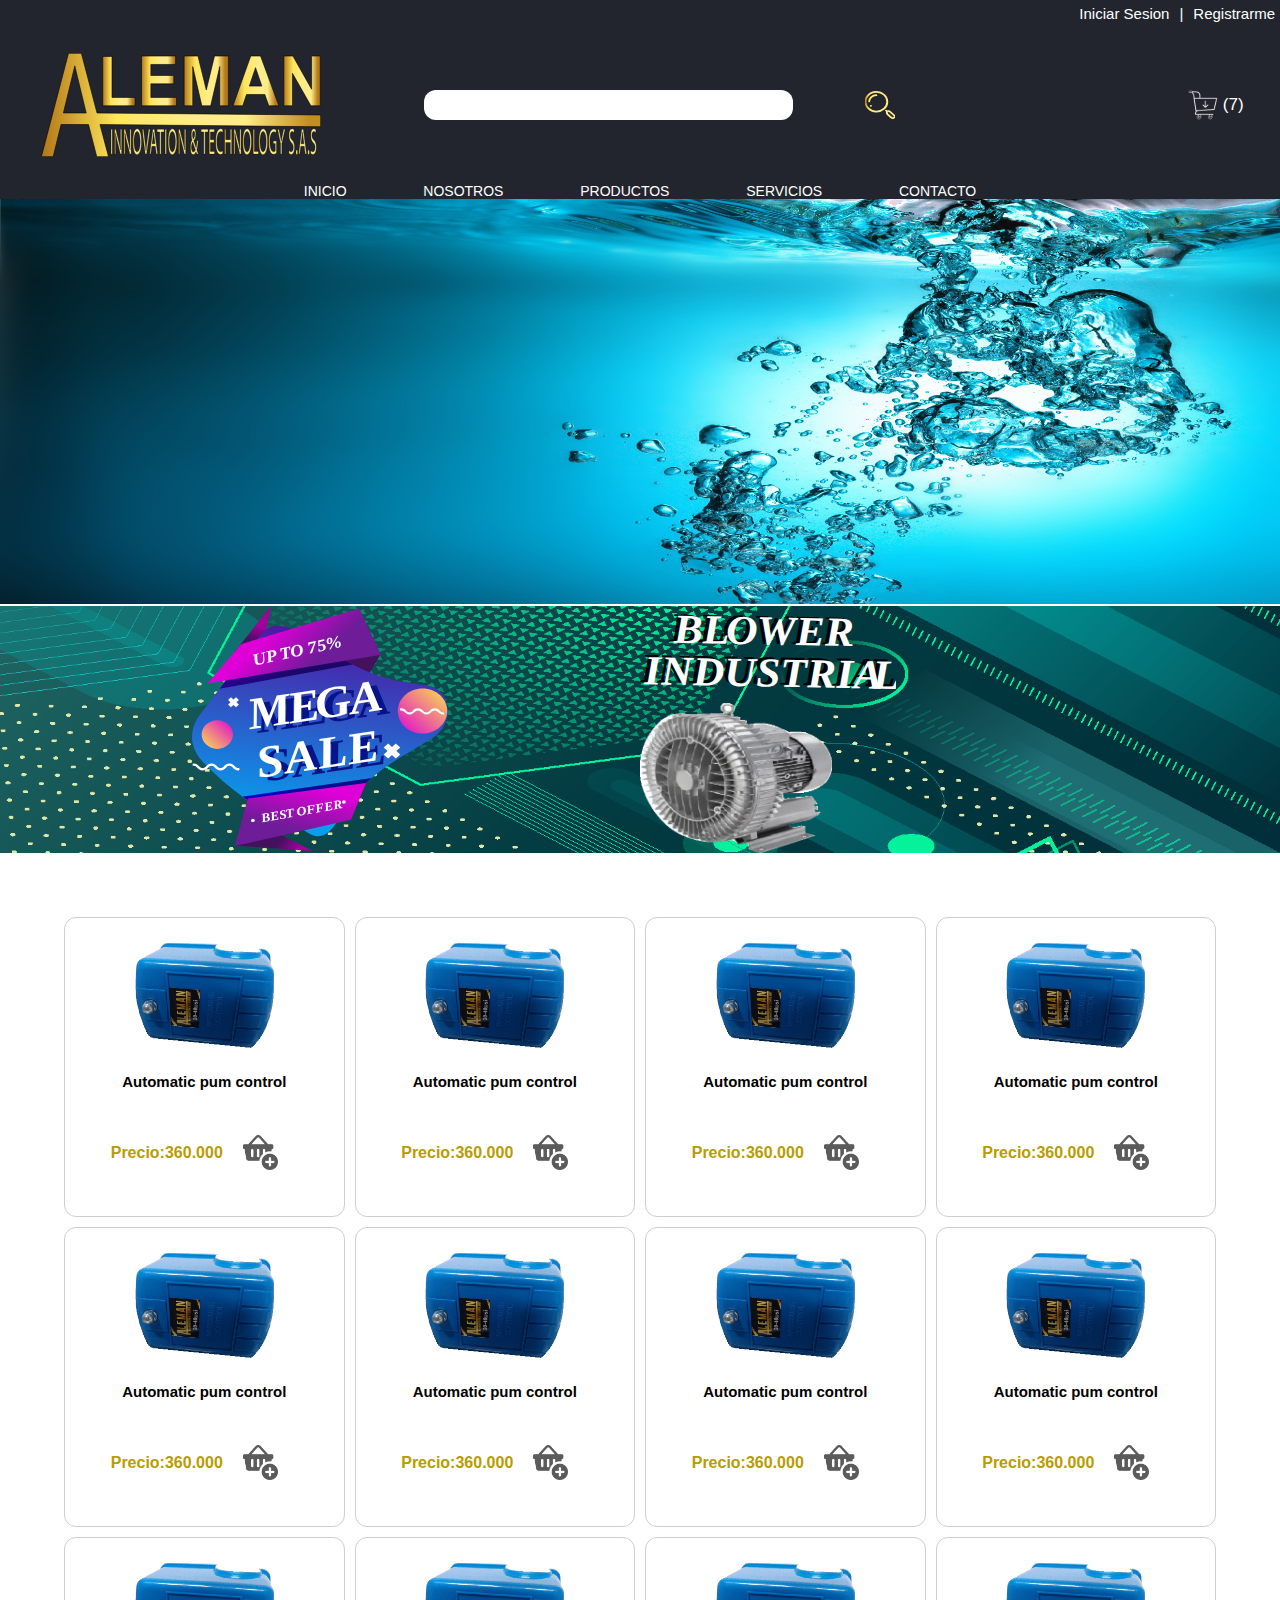
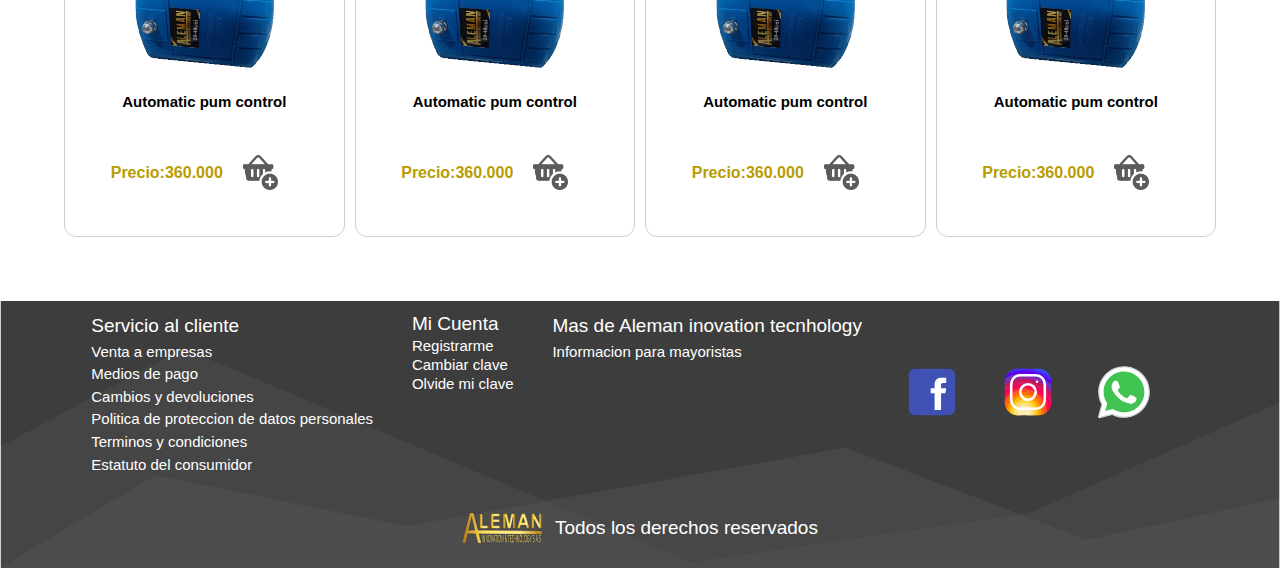
<file: index.html>
<!DOCTYPE html>
<html lang="en" dir="ltr">

<head>
  <meta charset="UTF-8">
  <meta name="viewport" content="width=device-width, initial-scale=1.0">
  <meta http-equiv="X-UA-Compatible" content="ie=edge">
  <link href="https://fonts.googleapis.com/css?family=Open+Sans&display=swap" rel="stylesheet">
  <link rel="stylesheet" href="source\css\style.css">
  <link rel="shortcut icon" href="Resource/Icons/LogoHead.svg" />
  <title>Aleman-inovation-tecnhology</title>
</head>

<body>
  <header>
    <div>
      <section class="header-user">
        <ul>
          <li>Iniciar Sesion</li>
          <li>|</li>
          <li>Registrarme</li>
        </ul>
      </section>

      <section class="header-content" >
        <div class="header-logo">
          <div class="header-menu--btn" onclick="menu_movil()" id="btnMenu">
            <div class="menus-movil-icon"></div>
            <div class="menus-movil"></div>
          </div>
          <img src="Resource/Icons/Logo.svg" alt="">
        </div>

        <div class="header-search">
          <div class="content-div-input">
            <input type="text">
          </div>

          <span class="icon-search"></span>
        </div>
        <div class="header-buy">
          <span class="icon-car"></span>
          <p>(7)</p>
        </div>
      </section>
      <section class="header-menu">
        <ul>
          <li><a href="/aleman-inovation">INICIO</a></li>
          <li><a href="/aleman-inovation/HTML/nosotros.html">NOSOTROS</a></li>
          <li><a href="#" onclick="menu()">PRODUCTOS</a></li>
          <li><a href="#">SERVICIOS</a></li>
          <li><a href="/aleman-inovation/HTML/contacto.html">CONTACTO</a></li>
        </ul>
      </section>
    </div>
    <section class="header-menu--movil" id="menu-movil">
      <details>
        <summary>
          <img src="Resource/Icons/control.png" alt="">
          <p>Medición y control</p>
          <section class="down">
            <div class="btn_down"></div>
          </section>

        </summary>
        <ol class="">
          <li><a href=""> Flotadores eléctricos</a></li>
          <li><a href=""> Presostatos</a></li>
          <li><a href=""> Manómetros</a></li>
          <li> <a href=""> Control Automático de Presión</a></li>
        </ol>
      </details>
      <details>
        <summary>
          <img src="Resource/Icons/flotador.png" alt="">
          <p> Bombas para líquidos</p>
          <section class="down">
            <div class="btn_down"></div>
          </section>
        </summary>
        <ol class="">
          <li><a href="">Bombas periféricas</a></li>
          <li><a href="">Bombas sumergibles</a></li>
          <li><a href="">Bombas centrifugas</a></li>
        </ol>
      </details>
      <details>
        <summary>
          <img src="Resource/Icons/accesories_64.png" alt="">
          <p>Accesorios y partes</p>
          <section class="down">
            <div class="btn_down"></div>
          </section>
        </summary>
        <ol class="">
          <li><a href="">Válvulas de Pie en PVC</a></li>
          <li><a href="">Tubos flexibles</a></li>
          <li><a href="">Racor de 5 vías</a></li>
          <li><a href="">Membranas</a></li>
          <li><a href="">Cheques hidro</a></li>
          <li><a href="">Sellos Mecánicos</a></li>
          <li><a href="">Resorte</a></li>
          <li><a href="">Cónicos</a></li>
          <li><a href="">Milimétricos</a></li>
        </ol>
      </details>
      <details>
        <summary>
          <img src="Resource/Icons/manguera_64.png" alt="">
          <p> Mangueras</p>
          <section class="down">
            <div class="btn_down"></div>
          </section>
        </summary>
        <ol class="">
          <li><a href="">Manguera plana tipo bombero</a></li>
          <li><a href="">Manguera difusora</a></li>
        </ol>
      </details>
      <details>
        <summary>
          <img src="Resource/Icons/motor_64.png" alt="">
          <p> Blower</p>
          <section class="down">
            <div class="btn_down"></div>
          </section>
        </summary>
        <ol class="">
          <li><a href="">Blower industrial</a></li>
          <li><a href="">Blower domestico</a></li>
        </ol>
      </details>
      <details>
        <summary>
          <img src="Resource/Icons/equipospresion_64.png" alt="">
          <p> Equipos de presión</p>
          <section class="down">
            <div class="btn_down"></div>
          </section>
        </summary>
        <ol class="">
          <li><a href="">Equipos de Control Automático</a></li>
          <li><a href="">Equipos Hidroneumaticos</a></li>
        </ol>
      </details>
      <details>
        <summary>
          <img src="Resource/Icons/icons8_engine_64.png" alt="">
          <p> Motores eléctricos</p>
          <section class="down">
            <div class="btn_down"></div>
          </section>
        </summary>
        <ol class="">
          <li><a href="">Monofasicos</a></li>
          <li><a href="">Trifasicos</a></li>
        </ol>
      </details>
        <ol class="content-user--options">
          <li class="content-user--option"><a href=""> Iniciar Sesion</a></li>
          <li class="content-user--option"><a href="">Registrarme</a></li>
        </ol>
    </section>
    <section class="menu" id="menu">
      <ul class="menu-title">
        <li>Medición y control</li>
        <li>Bombas para líquidos</li>
        <li>Accesorios y partes</li>
        <li>Mangueras</li>
        <li>Blower</li>
        <li>Equipos de presión</li>
        <li>Motores eléctricos</li>
        <ul class="item-menu border1">
          <li><a href=""> Flotadores eléctricos</a></li>
          <li><a href=""> Presostatos</a></li>
          <li><a href=""> Manómetros</a></li>
          <li> <a href=""> Control Automático de Presión</a></li>
        </ul>
        <ul class="item-menu">
          <li><a href="">Bombas periféricas</a></li>
          <li><a href="">Bombas sumergibles</a></li>
          <li><a href="">Bombas centrifugas</a></li>
        </ul>
        <ul class="item-menu">
          <li><a href="">Válvulas de Pie en PVC</a></li>
          <li><a href="">Tubos flexibles</a></li>
          <li><a href="">Racor de 5 vías</a></li>
          <li><a href="">Membranas</a></li>
          <li><a href="">Cheques hidro</a></li>
          <li><a href="">Sellos Mecánicos</a></li>
          <li><a href="">Resorte</a></li>
          <li><a href="">Cónicos</a></li>
          <li><a href="">Milimétricos</a></li>
        </ul>
        <ul class="item-menu">
          <li><a href="">Manguera plana tipo bombero</a></li>
          <li><a href="">Manguera difusora</a></li>

        </ul>
        <ul class="item-menu">
          <li><a href="">Blower industrial</a></li>
          <li><a href="">Blower domestico</a></li>
        </ul>
        <ul class="item-menu">
          <li><a href="">Equipos de Control Automático</a></li>
          <li><a href="">Equipos Hidroneumaticos</a></li>
          </ul>
        <ul class="item-menu border">
          <li><a href="">Monofasicos</a></li>
          <li><a href="">Trifasicos</a></li>
        </ul>
      </ul>

    </section>

  </header>
  <main>
    <section class="main-container--imagen">
      <img src="Resource/Images/13-139737_fondos-de-pantalla-agua-azul-burbujas-hd-wallpapers.jpg" alt="">
    </section>

    <div class="main-container--ofert">
     <div class="main-container--ofertImage">
      <img src="Resource/layout/Recurso 15.svg" alt="">
     </div>
    <div class="main-container--ofertProduct">
      <img src="Resource/layout/Recurso 16.svg" alt="">
      <img src="Resource/Images/Product/Recurso 17.png" alt="">
    </div>
  </div>



    <section class="main-card--product">
      <div class="card-product">
        <img src="Resource/Images/Product/recurso1.png" alt="">
        <h2>Automatic pum control</h2>
        <div>
          <h3>Precio:</h3>
          <h3>360.000</h3>
          <span class="add_cart"></span>
        </div>
      </div>

      <div class="card-product">
        <img src="Resource/Images/Product/recurso1.png" alt="">
        <h2>Automatic pum control</h2>
        <div>
          <h3>Precio:</h3>
          <h3>360.000</h3>
          <span class="add_cart"></span>
        </div>
      </div>

      <div class="card-product">
        <img src="Resource/Images/Product/recurso1.png" alt="">
        <h2>Automatic pum control</h2>
        <div>
          <h3>Precio:</h3>
          <h3>360.000</h3>
          <span class="add_cart"></span>
        </div>
      </div>

      <div class="card-product">
        <img src="Resource/Images/Product/recurso1.png" alt="">
        <h2>Automatic pum control</h2>
        <div>
          <h3>Precio:</h3>
          <h3>360.000</h3>
          <span class="add_cart"></span>
        </div>
      </div>

      <div class="card-product">
        <img src="Resource/Images/Product/recurso1.png" alt="">
        <h2>Automatic pum control</h2>
        <div>
          <h3>Precio:</h3>
          <h3>360.000</h3>
          <span class="add_cart"></span>
        </div>
      </div>

      <div class="card-product">
        <img src="Resource/Images/Product/recurso1.png" alt="">
        <h2>Automatic pum control</h2>
        <div>
          <h3>Precio:</h3>
          <h3>360.000</h3>
          <span class="add_cart"></span>
        </div>
      </div>

      <div class="card-product">
        <img src="Resource/Images/Product/recurso1.png" alt="">
        <h2>Automatic pum control</h2>
        <div>
          <h3>Precio:</h3>
          <h3>360.000</h3>
          <span class="add_cart"></span>
        </div>
      </div>

      <div class="card-product">
        <img src="Resource/Images/Product/recurso1.png" alt="">
        <h2>Automatic pum control</h2>
        <div>
          <h3>Precio:</h3>
          <h3>360.000</h3>
          <span class="add_cart"></span>
        </div>
      </div>
      </div>
      <div class="card-product">
        <img src="Resource/Images/Product/recurso1.png" alt="">
        <h2>Automatic pum control</h2>
        <div>
          <h3>Precio:</h3>
          <h3>360.000</h3>
          <span class="add_cart"></span>
        </div>
      </div>
      </div>

      <div class="card-product">
        <img src="Resource/Images/Product/recurso1.png" alt="">
        <h2>Automatic pum control</h2>
        <div>
          <h3>Precio:</h3>
          <h3>360.000</h3>
          <span class="add_cart"></span>
        </div>
      </div>
      </div>

      <div class="card-product">
        <img src="Resource/Images/Product/recurso1.png" alt="">
        <h2>Automatic pum control</h2>
        <div>
          <h3>Precio:</h3>
          <h3>360.000</h3>
          <span class="add_cart"></span>
        </div>
      </div>
      </div>

      <div class="card-product">
        <img src="Resource/Images/Product/recurso1.png" alt="">
        <h2>Automatic pum control</h2>
        <div>
          <h3>Precio:</h3>
          <h3>360.000</h3>
          <span class="add_cart"></span>
        </div>
      </div>
      </div>



    </section>
  </main>
  <footer>
    <div class="footer-container">

      <div class="footer-container--info">
        <ul>
          <li class="footer-container--title">Servicio al cliente</li>
          <li>Venta a empresas</li>
          <li>Medios de pago</li>
          <li>Cambios y devoluciones</li>
          <li>Politica de proteccion de datos personales</li>
          <li>Terminos y condiciones</li>
          <li>Estatuto del consumidor</li>
        </ul>
        <ul>
          <li class="footer-container--title">Mi Cuenta</li>
          <li>Registrarme</li>
          <li>Cambiar clave</li>
          <li>Olvide mi clave</li>
        </ul>
        <ul>
          <li class="footer-container--title">Mas de Aleman inovation tecnhology</li>
          <li>Informacion para mayoristas</li>
        </ul>
        <ul class="footer-container--redes">
          <li>
            <img src="Resource/Icons/icons8-facebook.svg" alt="">
          </li>
          <li>
            <img src="Resource/Icons/icons8-instagram.svg" alt="">
          </li>
          <li><img src="Resource/Icons/icons8-whatsapp.svg" alt=""></li>
        </ul>
      </div>

      <div class="footer-logo">
        <img src="Resource/Icons/Logo.svg" alt="">
        <p>Todos los derechos reservados</p>
      </div>
    </div>
    </div>
  </footer>
  <script src="JS/index.js"></script>
</body>

</html>
</file>
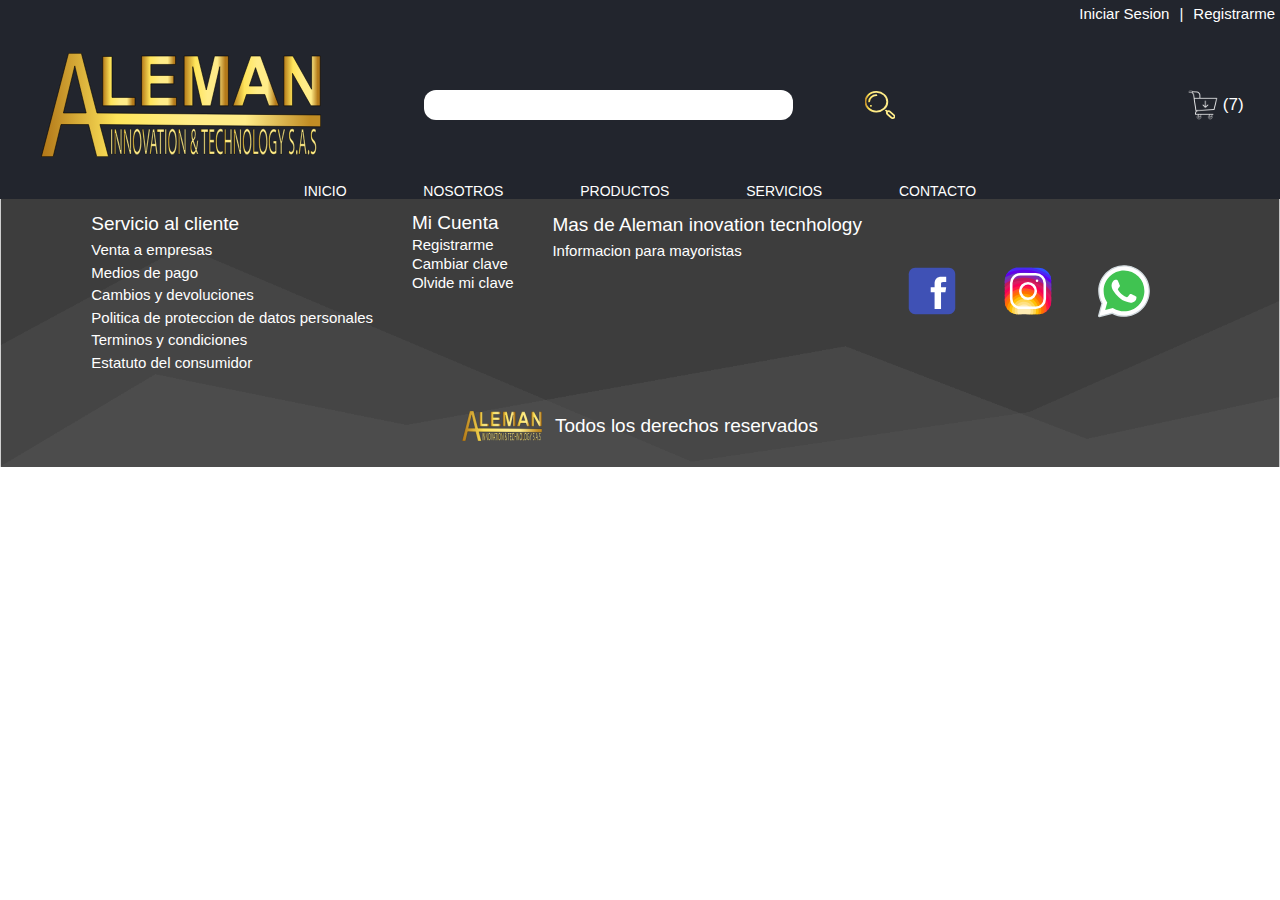
<file: HTML/contacto.html>
<!DOCTYPE html>
<html lang="en" dir="ltr">

<head>
  <meta charset="UTF-8">
  <meta name="viewport" content="width=device-width, initial-scale=1.0">
  <meta http-equiv="X-UA-Compatible" content="ie=edge">
  <link href="https://fonts.googleapis.com/css?family=Open+Sans&display=swap" rel="stylesheet">
  <link rel="stylesheet" href="..\source\css\style.css">
  <link rel="shortcut icon" href="../Resource/Icons/LogoHead.svg" />
  <title>Aleman-inovation-tecnhology</title>
</head>

<body>
  <header>
    <div>
      <section class="header-user">
        <ul>
          <li>Iniciar Sesion</li>
          <li>|</li>
          <li>Registrarme</li>
        </ul>
      </section>

      <section class="header-content" >
        <div class="header-logo">
          <div class="header-menu--btn" onclick="menu_movil()" id="btnMenu">
            <div class="menus-movil-icon"></div>
            <div class="menus-movil"></div>
          </div>
          <img src="../Resource/Icons/Logo.svg" alt="">
        </div>

        <div class="header-search">
          <div class="content-div-input">
            <input type="text">
          </div>

          <span class="icon-search"></span>
        </div>
        <div class="header-buy">
          <span class="icon-car"></span>
          <p>(7)</p>
        </div>
      </section>
      <section class="header-menu">
        <ul>
          <li><a href="/aleman-inovation">INICIO</a></li>
          <li><a href="/aleman-inovation/HTML/nosotros.html">NOSOTROS</a></li>
          <li><a href="#" onclick="menu()">PRODUCTOS</a></li>
          <li><a href="#">SERVICIOS</a></li>
          <li><a href="/aleman-inovation/HTML/contacto.html">CONTACTO</a></li>
        </ul>
      </section>
    </div>
    <section class="header-menu--movil" id="menu-movil">
      <details>
        <summary>
          <img src="../Resource/Icons/control.png" alt="">
          <p>Medición y control</p>
          <section class="down">
            <div class="btn_down"></div>
          </section>

        </summary>
        <ol class="">
          <li><a href=""> Flotadores eléctricos</a></li>
          <li><a href=""> Presostatos</a></li>
          <li><a href=""> Manómetros</a></li>
          <li> <a href=""> Control Automático de Presión</a></li>
        </ol>
      </details>
      <details>
        <summary>
          <img src="../Resource/Icons/flotador.png" alt="">
          <p> Bombas para líquidos</p>
          <section class="down">
            <div class="btn_down"></div>
          </section>
        </summary>
        <ol class="">
          <li><a href="">Bombas periféricas</a></li>
          <li><a href="">Bombas sumergibles</a></li>
          <li><a href="">Bombas centrifugas</a></li>
        </ol>
      </details>
      <details>
        <summary>
          <img src="../Resource/Icons/accesories_64.png" alt="">
          <p>Accesorios y partes</p>
          <section class="down">
            <div class="btn_down"></div>
          </section>
        </summary>
        <ol class="">
          <li><a href="">Válvulas de Pie en PVC</a></li>
          <li><a href="">Tubos flexibles</a></li>
          <li><a href="">Racor de 5 vías</a></li>
          <li><a href="">Membranas</a></li>
          <li><a href="">Cheques hidro</a></li>
          <li><a href="">Sellos Mecánicos</a></li>
          <li><a href="">Resorte</a></li>
          <li><a href="">Cónicos</a></li>
          <li><a href="">Milimétricos</a></li>
        </ol>
      </details>
      <details>
        <summary>
          <img src="../Resource/Icons/manguera_64.png" alt="">
          <p> Mangueras</p>
          <section class="down">
            <div class="btn_down"></div>
          </section>
        </summary>
        <ol class="">
          <li><a href="">Manguera plana tipo bombero</a></li>
          <li><a href="">Manguera difusora</a></li>
        </ol>
      </details>
      <details>
        <summary>
          <img src="../Resource/Icons/motor_64.png" alt="">
          <p> Blower</p>
          <section class="down">
            <div class="btn_down"></div>
          </section>
        </summary>
        <ol class="">
          <li><a href="">Blower industrial</a></li>
          <li><a href="">Blower domestico</a></li>
        </ol>
      </details>
      <details>
        <summary>
          <img src="../Resource/Icons/equipospresion_64.png" alt="">
          <p> Equipos de presión</p>
          <section class="down">
            <div class="btn_down"></div>
          </section>
        </summary>
        <ol class="">
          <li><a href="">Equipos de Control Automático</a></li>
          <li><a href="">Equipos Hidroneumaticos</a></li>
        </ol>
      </details>
      <details>
        <summary>
          <img src="../Resource/Icons/icons8_engine_64.png" alt="">
          <p> Motores eléctricos</p>
          <section class="down">
            <div class="btn_down"></div>
          </section>
        </summary>
        <ol class="">
          <li><a href="">Monofasicos</a></li>
          <li><a href="">Trifasicos</a></li>
        </ol>
      </details>
        <ol class="content-user--options">
          <li class="content-user--option"><a href=""> Iniciar Sesion</a></li>
          <li class="content-user--option"><a href="">Registrarme</a></li>
        </ol>
    </section>
    <section class="menu" id="menu">
      <ul class="menu-title">
        <li>Medición y control</li>
        <li>Bombas para líquidos</li>
        <li>Accesorios y partes</li>
        <li>Mangueras</li>
        <li>Blower</li>
        <li>Equipos de presión</li>
        <li>Motores eléctricos</li>
        <ul class="item-menu border1">
          <li><a href=""> Flotadores eléctricos</a></li>
          <li><a href=""> Presostatos</a></li>
          <li><a href=""> Manómetros</a></li>
          <li> <a href=""> Control Automático de Presión</a></li>
        </ul>
        <ul class="item-menu">
          <li><a href="">Bombas periféricas</a></li>
          <li><a href="">Bombas sumergibles</a></li>
          <li><a href="">Bombas centrifugas</a></li>
        </ul>
        <ul class="item-menu">
          <li><a href="">Válvulas de Pie en PVC</a></li>
          <li><a href="">Tubos flexibles</a></li>
          <li><a href="">Racor de 5 vías</a></li>
          <li><a href="">Membranas</a></li>
          <li><a href="">Cheques hidro</a></li>
          <li><a href="">Sellos Mecánicos</a></li>
          <li><a href="">Resorte</a></li>
          <li><a href="">Cónicos</a></li>
          <li><a href="">Milimétricos</a></li>
        </ul>
        <ul class="item-menu">
          <li><a href="">Manguera plana tipo bombero</a></li>
          <li><a href="">Manguera difusora</a></li>

        </ul>
        <ul class="item-menu">
          <li><a href="">Blower industrial</a></li>
          <li><a href="">Blower domestico</a></li>
        </ul>
        <ul class="item-menu">
          <li><a href="">Equipos de Control Automático</a></li>
          <li><a href="">Equipos Hidroneumaticos</a></li>
          </ul>
        <ul class="item-menu border">
          <li><a href="">Monofasicos</a></li>
          <li><a href="">Trifasicos</a></li>
        </ul>
      </ul>

    </section>

  </header>
  <footer>
    <div class="footer-container">

      <div class="footer-container--info">
        <ul>
          <li class="footer-container--title">Servicio al cliente</li>
          <li>Venta a empresas</li>
          <li>Medios de pago</li>
          <li>Cambios y devoluciones</li>
          <li>Politica de proteccion de datos personales</li>
          <li>Terminos y condiciones</li>
          <li>Estatuto del consumidor</li>
        </ul>
        <ul>
          <li class="footer-container--title">Mi Cuenta</li>
          <li>Registrarme</li>
          <li>Cambiar clave</li>
          <li>Olvide mi clave</li>
        </ul>
        <ul>
          <li class="footer-container--title">Mas de Aleman inovation tecnhology</li>
          <li>Informacion para mayoristas</li>
        </ul>
        <ul class="footer-container--redes">
          <li>
            <img src="../Resource/Icons/icons8-facebook.svg" alt="">
          </li>
          <li>
            <img src="../Resource/Icons/icons8-instagram.svg" alt="">
          </li>
          <li><img src="../Resource/Icons/icons8-whatsapp.svg" alt=""></li>
        </ul>
      </div>

      <div class="footer-logo">
        <img src="../Resource/Icons/Logo.svg" alt="">
        <p>Todos los derechos reservados</p>
      </div>
    </div>
    </div>
  </footer>
<script src="../JS/index.js"></script>
</body>

</html>
</file>
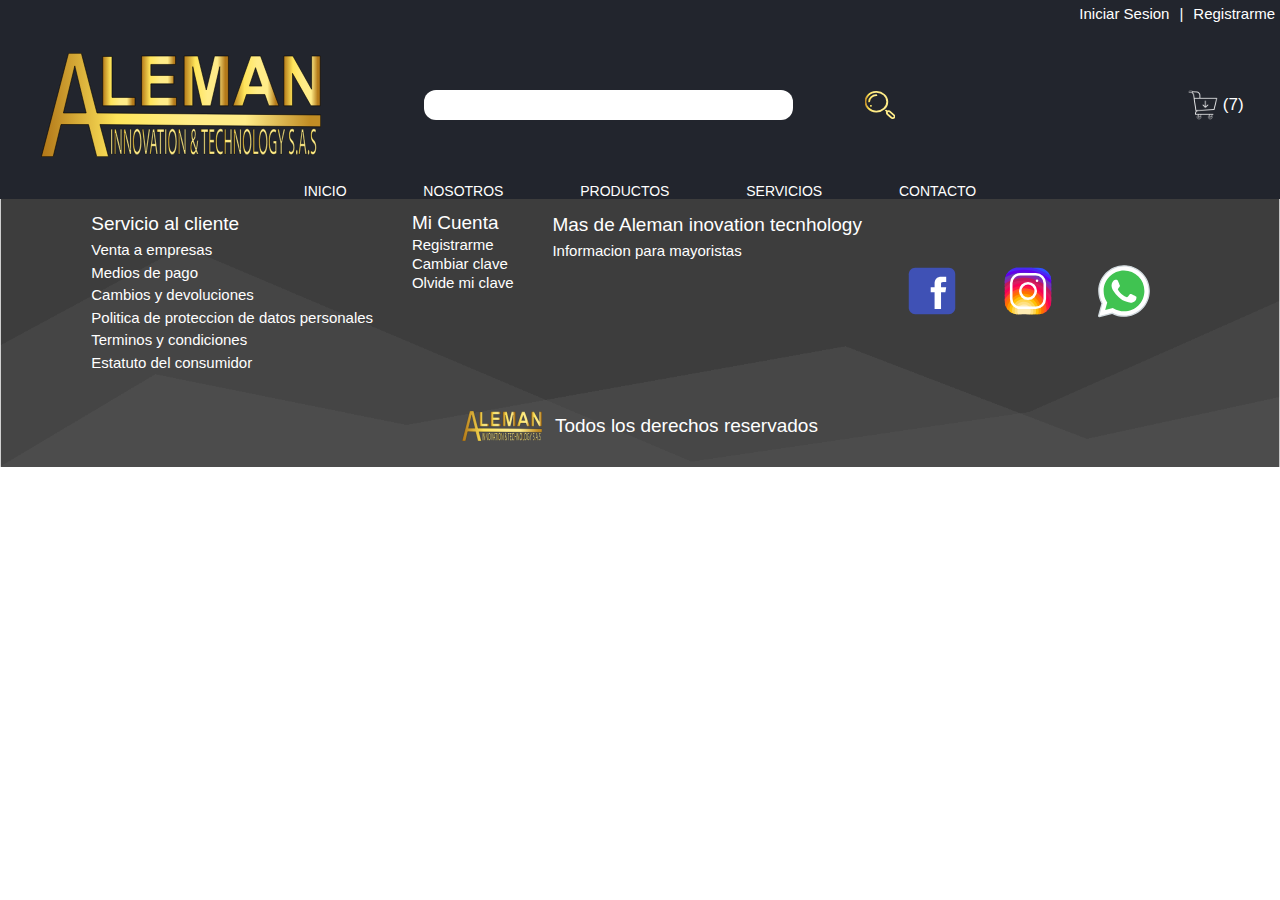
<file: HTML/nosotros.html>
<!DOCTYPE html>
<html lang="en" dir="ltr">

<head>
  <meta charset="UTF-8">
  <meta name="viewport" content="width=device-width, initial-scale=1.0">
  <meta http-equiv="X-UA-Compatible" content="ie=edge">
  <link href="https://fonts.googleapis.com/css?family=Open+Sans&display=swap" rel="stylesheet">
  <link rel="stylesheet" href="..\source\css\style.css">
  <link rel="shortcut icon" href="../Resource/Icons/LogoHead.svg" />
  <title>Aleman-inovation-tecnhology</title>

</head>

<body>
  <header>
    <div>
      <section class="header-user">
        <ul>
          <li>Iniciar Sesion</li>
          <li>|</li>
          <li>Registrarme</li>
        </ul>
      </section>

      <section class="header-content" >
        <div class="header-logo">
          <div class="header-menu--btn" onclick="menu_movil()" id="btnMenu">
            <div class="menus-movil-icon"></div>
            <div class="menus-movil"></div>
          </div>
          <img src="../Resource/Icons/Logo.svg" alt="">
        </div>

        <div class="header-search">
          <div class="content-div-input">
            <input type="text">
          </div>

          <span class="icon-search"></span>
        </div>
        <div class="header-buy">
          <span class="icon-car"></span>
          <p>(7)</p>
        </div>
      </section>
      <section class="header-menu">
        <ul>
          <li><a href="/aleman-inovation">INICIO</a></li>
          <li><a href="/aleman-inovation/HTML/nosotros.html">NOSOTROS</a></li>
          <li><a href="#" onclick="menu()">PRODUCTOS</a></li>
          <li><a href="#">SERVICIOS</a></li>
          <li><a href="/aleman-inovation/HTML/contacto.html">CONTACTO</a></li>
        </ul>
      </section>
    </div>
    <section class="header-menu--movil" id="menu-movil">
      <details>
        <summary>
          <img src="../Resource/Icons/control.png" alt="">
          <p>Medición y control</p>
          <section class="down">
            <div class="btn_down"></div>
          </section>

        </summary>
        <ol class="">
          <li><a href=""> Flotadores eléctricos</a></li>
          <li><a href=""> Presostatos</a></li>
          <li><a href=""> Manómetros</a></li>
          <li> <a href=""> Control Automático de Presión</a></li>
        </ol>
      </details>
      <details>
        <summary>
          <img src="../Resource/Icons/flotador.png" alt="">
          <p> Bombas para líquidos</p>
          <section class="down">
            <div class="btn_down"></div>
          </section>
        </summary>
        <ol class="">
          <li><a href="">Bombas periféricas</a></li>
          <li><a href="">Bombas sumergibles</a></li>
          <li><a href="">Bombas centrifugas</a></li>
        </ol>
      </details>
      <details>
        <summary>
          <img src="../Resource/Icons/accesories_64.png" alt="">
          <p>Accesorios y partes</p>
          <section class="down">
            <div class="btn_down"></div>
          </section>
        </summary>
        <ol class="">
          <li><a href="">Válvulas de Pie en PVC</a></li>
          <li><a href="">Tubos flexibles</a></li>
          <li><a href="">Racor de 5 vías</a></li>
          <li><a href="">Membranas</a></li>
          <li><a href="">Cheques hidro</a></li>
          <li><a href="">Sellos Mecánicos</a></li>
          <li><a href="">Resorte</a></li>
          <li><a href="">Cónicos</a></li>
          <li><a href="">Milimétricos</a></li>
        </ol>
      </details>
      <details>
        <summary>
          <img src="../Resource/Icons/manguera_64.png" alt="">
          <p> Mangueras</p>
          <section class="down">
            <div class="btn_down"></div>
          </section>
        </summary>
        <ol class="">
          <li><a href="">Manguera plana tipo bombero</a></li>
          <li><a href="">Manguera difusora</a></li>
        </ol>
      </details>
      <details>
        <summary>
          <img src="../Resource/Icons/motor_64.png" alt="">
          <p> Blower</p>
          <section class="down">
            <div class="btn_down"></div>
          </section>
        </summary>
        <ol class="">
          <li><a href="">Blower industrial</a></li>
          <li><a href="">Blower domestico</a></li>
        </ol>
      </details>
      <details>
        <summary>
          <img src="../Resource/Icons/equipospresion_64.png" alt="">
          <p> Equipos de presión</p>
          <section class="down">
            <div class="btn_down"></div>
          </section>
        </summary>
        <ol class="">
          <li><a href="">Equipos de Control Automático</a></li>
          <li><a href="">Equipos Hidroneumaticos</a></li>
        </ol>
      </details>
      <details>
        <summary>
          <img src="../Resource/Icons/icons8_engine_64.png" alt="">
          <p> Motores eléctricos</p>
          <section class="down">
            <div class="btn_down"></div>
          </section>
        </summary>
        <ol class="">
          <li><a href="">Monofasicos</a></li>
          <li><a href="">Trifasicos</a></li>
        </ol>
      </details>
        <ol class="content-user--options">
          <li class="content-user--option"><a href=""> Iniciar Sesion</a></li>
          <li class="content-user--option"><a href="">Registrarme</a></li>
        </ol>
    </section>
    <section class="menu" id="menu">
      <ul class="menu-title">
        <li>Medición y control</li>
        <li>Bombas para líquidos</li>
        <li>Accesorios y partes</li>
        <li>Mangueras</li>
        <li>Blower</li>
        <li>Equipos de presión</li>
        <li>Motores eléctricos</li>
        <ul class="item-menu border1">
          <li><a href=""> Flotadores eléctricos</a></li>
          <li><a href=""> Presostatos</a></li>
          <li><a href=""> Manómetros</a></li>
          <li> <a href=""> Control Automático de Presión</a></li>
        </ul>
        <ul class="item-menu">
          <li><a href="">Bombas periféricas</a></li>
          <li><a href="">Bombas sumergibles</a></li>
          <li><a href="">Bombas centrifugas</a></li>
        </ul>
        <ul class="item-menu">
          <li><a href="">Válvulas de Pie en PVC</a></li>
          <li><a href="">Tubos flexibles</a></li>
          <li><a href="">Racor de 5 vías</a></li>
          <li><a href="">Membranas</a></li>
          <li><a href="">Cheques hidro</a></li>
          <li><a href="">Sellos Mecánicos</a></li>
          <li><a href="">Resorte</a></li>
          <li><a href="">Cónicos</a></li>
          <li><a href="">Milimétricos</a></li>
        </ul>
        <ul class="item-menu">
          <li><a href="">Manguera plana tipo bombero</a></li>
          <li><a href="">Manguera difusora</a></li>

        </ul>
        <ul class="item-menu">
          <li><a href="">Blower industrial</a></li>
          <li><a href="">Blower domestico</a></li>
        </ul>
        <ul class="item-menu">
          <li><a href="">Equipos de Control Automático</a></li>
          <li><a href="">Equipos Hidroneumaticos</a></li>
          </ul>
        <ul class="item-menu border">
          <li><a href="">Monofasicos</a></li>
          <li><a href="">Trifasicos</a></li>
        </ul>
      </ul>

    </section>

  </header>
  <footer>
    <div class="footer-container">

      <div class="footer-container--info">
        <ul>
          <li class="footer-container--title">Servicio al cliente</li>
          <li>Venta a empresas</li>
          <li>Medios de pago</li>
          <li>Cambios y devoluciones</li>
          <li>Politica de proteccion de datos personales</li>
          <li>Terminos y condiciones</li>
          <li>Estatuto del consumidor</li>
        </ul>
        <ul>
          <li class="footer-container--title">Mi Cuenta</li>
          <li>Registrarme</li>
          <li>Cambiar clave</li>
          <li>Olvide mi clave</li>
        </ul>
        <ul>
          <li class="footer-container--title">Mas de Aleman inovation tecnhology</li>
          <li>Informacion para mayoristas</li>
        </ul>
        <ul class="footer-container--redes">
          <li>
            <img src="../Resource/Icons/icons8-facebook.svg" alt="">
          </li>
          <li>
            <img src="../Resource/Icons/icons8-instagram.svg" alt="">
          </li>
          <li><img src="../Resource/Icons/icons8-whatsapp.svg" alt=""></li>
        </ul>
      </div>

      <div class="footer-logo">
        <img src="../Resource/Icons/Logo.svg" alt="">
        <p>Todos los derechos reservados</p>
      </div>
    </div>
    </div>
  </footer>
  <script src="../JS/index.js"></script>
</body>

</html>
</file>
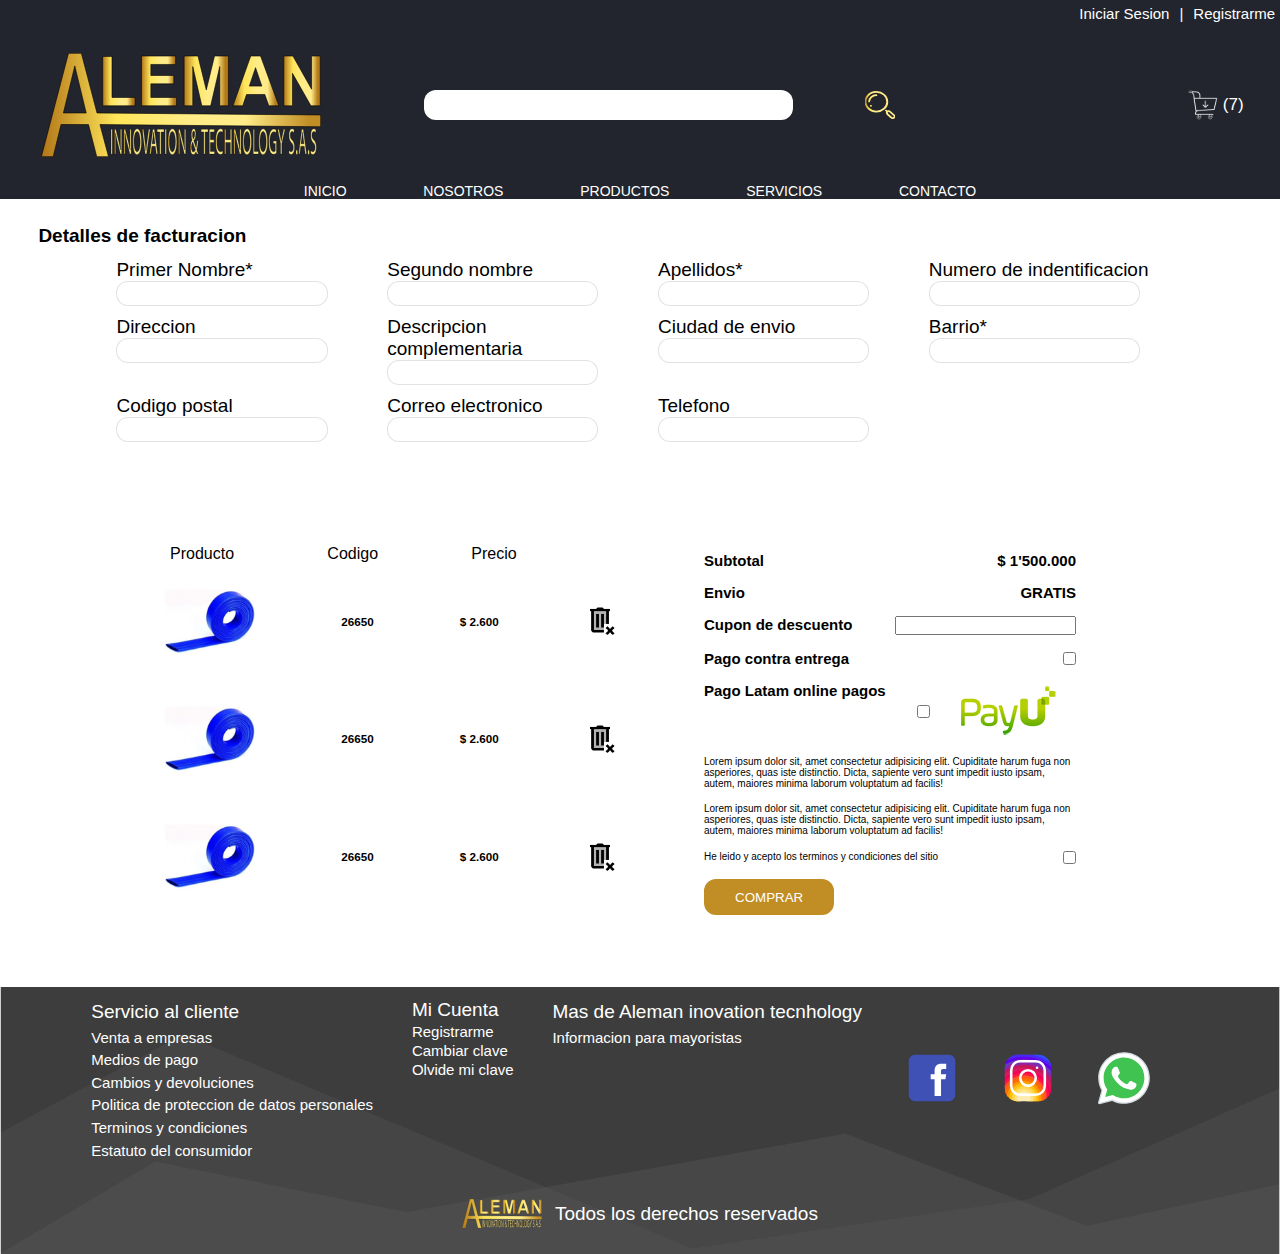
<file: HTML/order.html>
<!DOCTYPE html>
<html lang="en" dir="ltr">

<head>
  <meta charset="UTF-8">
  <meta name="viewport" content="width=device-width, initial-scale=1.0">
  <meta http-equiv="X-UA-Compatible" content="ie=edge">
  <link href="https://fonts.googleapis.com/css?family=Open+Sans&display=swap" rel="stylesheet">
  <link rel="stylesheet" href="..\source\css\style.css">
  <link rel="shortcut icon" href="../Resource/Icons/LogoHead.svg" />
  <title>Aleman-inovation-tecnhology</title>

</head>

<body>
  <header>
    <div>
      <section class="header-user">
        <ul>
          <li>Iniciar Sesion</li>
          <li>|</li>
          <li>Registrarme</li>
        </ul>
      </section>

      <section class="header-content" >
        <div class="header-logo">
          <div class="header-menu--btn" onclick="menu_movil()" id="btnMenu">
            <div class="menus-movil-icon"></div>
            <div class="menus-movil"></div>
          </div>
          <img src="../Resource/Icons/Logo.svg" alt="">
        </div>

        <div class="header-search">
          <div class="content-div-input">
            <input type="text">
          </div>

          <span class="icon-search"></span>
        </div>
        <div class="header-buy">
          <span class="icon-car"></span>
          <p>(7)</p>
        </div>
      </section>
      <section class="header-menu">
        <ul>
          <li><a href="/aleman-inovation">INICIO</a></li>
          <li><a href="/aleman-inovation/HTML/nosotros.html">NOSOTROS</a></li>
          <li><a href="#" onclick="menu()">PRODUCTOS</a></li>
          <li><a href="#">SERVICIOS</a></li>
          <li><a href="/aleman-inovation/HTML/contacto.html">CONTACTO</a></li>
        </ul>
      </section>
    </div>
    <section class="header-menu--movil" id="menu-movil">
      <details>
        <summary>
          <img src="../Resource/Icons/control.png" alt="">
          <p>Medición y control</p>
          <section class="down">
            <div class="btn_down"></div>
          </section>

        </summary>
        <ol class="">
          <li><a href=""> Flotadores eléctricos</a></li>
          <li><a href=""> Presostatos</a></li>
          <li><a href=""> Manómetros</a></li>
          <li> <a href=""> Control Automático de Presión</a></li>
        </ol>
      </details>
      <details>
        <summary>
          <img src="../Resource/Icons/flotador.png" alt="">
          <p> Bombas para líquidos</p>
          <section class="down">
            <div class="btn_down"></div>
          </section>
        </summary>
        <ol class="">
          <li><a href="">Bombas periféricas</a></li>
          <li><a href="">Bombas sumergibles</a></li>
          <li><a href="">Bombas centrifugas</a></li>
        </ol>
      </details>
      <details>
        <summary>
          <img src="../Resource/Icons/accesories_64.png" alt="">
          <p>Accesorios y partes</p>
          <section class="down">
            <div class="btn_down"></div>
          </section>
        </summary>
        <ol class="">
          <li><a href="">Válvulas de Pie en PVC</a></li>
          <li><a href="">Tubos flexibles</a></li>
          <li><a href="">Racor de 5 vías</a></li>
          <li><a href="">Membranas</a></li>
          <li><a href="">Cheques hidro</a></li>
          <li><a href="">Sellos Mecánicos</a></li>
          <li><a href="">Resorte</a></li>
          <li><a href="">Cónicos</a></li>
          <li><a href="">Milimétricos</a></li>
        </ol>
      </details>
      <details>
        <summary>
          <img src="../Resource/Icons/manguera_64.png" alt="">
          <p> Mangueras</p>
          <section class="down">
            <div class="btn_down"></div>
          </section>
        </summary>
        <ol class="">
          <li><a href="">Manguera plana tipo bombero</a></li>
          <li><a href="">Manguera difusora</a></li>
        </ol>
      </details>
      <details>
        <summary>
          <img src="../Resource/Icons/motor_64.png" alt="">
          <p> Blower</p>
          <section class="down">
            <div class="btn_down"></div>
          </section>
        </summary>
        <ol class="">
          <li><a href="">Blower industrial</a></li>
          <li><a href="">Blower domestico</a></li>
        </ol>
      </details>
      <details>
        <summary>
          <img src="../Resource/Icons/equipospresion_64.png" alt="">
          <p> Equipos de presión</p>
          <section class="down">
            <div class="btn_down"></div>
          </section>
        </summary>
        <ol class="">
          <li><a href="">Equipos de Control Automático</a></li>
          <li><a href="">Equipos Hidroneumaticos</a></li>
        </ol>
      </details>
      <details>
        <summary>
          <img src="../Resource/Icons/icons8_engine_64.png" alt="">
          <p> Motores eléctricos</p>
          <section class="down">
            <div class="btn_down"></div>
          </section>
        </summary>
        <ol class="">
          <li><a href="">Monofasicos</a></li>
          <li><a href="">Trifasicos</a></li>
        </ol>
      </details>
        <ol class="content-user--options">
          <li class="content-user--option"><a href=""> Iniciar Sesion</a></li>
          <li class="content-user--option"><a href="">Registrarme</a></li>
        </ol>
    </section>
    <section class="menu" id="menu">
      <ul class="menu-title">
        <li>Medición y control</li>
        <li>Bombas para líquidos</li>
        <li>Accesorios y partes</li>
        <li>Mangueras</li>
        <li>Blower</li>
        <li>Equipos de presión</li>
        <li>Motores eléctricos</li>
        <ul class="item-menu border1">
          <li><a href=""> Flotadores eléctricos</a></li>
          <li><a href=""> Presostatos</a></li>
          <li><a href=""> Manómetros</a></li>
          <li> <a href=""> Control Automático de Presión</a></li>
        </ul>
        <ul class="item-menu">
          <li><a href="">Bombas periféricas</a></li>
          <li><a href="">Bombas sumergibles</a></li>
          <li><a href="">Bombas centrifugas</a></li>
        </ul>
        <ul class="item-menu">
          <li><a href="">Válvulas de Pie en PVC</a></li>
          <li><a href="">Tubos flexibles</a></li>
          <li><a href="">Racor de 5 vías</a></li>
          <li><a href="">Membranas</a></li>
          <li><a href="">Cheques hidro</a></li>
          <li><a href="">Sellos Mecánicos</a></li>
          <li><a href="">Resorte</a></li>
          <li><a href="">Cónicos</a></li>
          <li><a href="">Milimétricos</a></li>
        </ul>
        <ul class="item-menu">
          <li><a href="">Manguera plana tipo bombero</a></li>
          <li><a href="">Manguera difusora</a></li>

        </ul>
        <ul class="item-menu">
          <li><a href="">Blower industrial</a></li>
          <li><a href="">Blower domestico</a></li>
        </ul>
        <ul class="item-menu">
          <li><a href="">Equipos de Control Automático</a></li>
          <li><a href="">Equipos Hidroneumaticos</a></li>
          </ul>
        <ul class="item-menu border">
          <li><a href="">Monofasicos</a></li>
          <li><a href="">Trifasicos</a></li>
        </ul>
      </ul>

    </section>

  </header>
  <main>
    <section class="main-containers">
      <h2>Detalles de facturacion</h2>
      <div class="main-container--form">
        <div class="div-container--form">
          <label for="">Primer Nombre*</label>
          <input type="text">
        </div>
        <div class="div-container--form">
          <label for="">Segundo nombre</label>
          <input type="text">
        </div>
        <div class="div-container--form">
          <label for="">Apellidos*</label>
          <input type="text">
        </div>
        <div class="div-container--form">
          <label for="">Numero de indentificacion</label>
          <input type="text">
        </div>
        <div class="div-container--form">
          <label for="">Direccion</label>
          <input type="text">
        </div>
        <div class="div-container--form">
          <label for="">Descripcion complementaria</label>
          <input type="text">
        </div>
        <div class="div-container--form">
          <label for="">Ciudad de envio</label>
          <input type="text">
        </div>
        <div class="div-container--form">
          <label for="">Barrio*</label>
          <input type="text">
        </div>
        <div class="div-container--form">
          <label for="">Codigo postal</label>
          <input type="text">
        </div>
        <div class="div-container--form">
          <label for="">Correo electronico</label>
          <input type="text">
        </div>
        <div class="div-container--form">
          <label for="">Telefono</label>
          <input type="text">
        </div>
      </div>
    </section>
    <section class="section-container--buy">
      <div class="div-products">
        <div class="div-products-info">
          <p>Producto</p>
          <p>Codigo</p>
          <p>Precio</p>
          <p></p>
        </div>
       <section class="section-product--description">
        <div class="div-products--description">
          <img src="../Resource/Images/Product/MANGERA_PLANA_PVC.png" alt="">
          <div>
            <h3>26650</h3>
          </div>
          <div>
            <h3>$ 2.600</h3>
          </div>
          <div class="span-contaner-trash">
            <span></span>
          </div>
        </div>
       
        <div class="div-products--description">
          <img src="../Resource/Images/Product/MANGERA_PLANA_PVC.png" alt="">
          <div>
            <h3>26650</h3>
          </div>
          <div>
            <h3>$ 2.600</h3>
          </div>
          <div class="span-contaner-trash">
            <span></span>
          </div>
        </div>

        <div class="div-products--description">
          <img src="../Resource/Images/Product/MANGERA_PLANA_PVC.png" alt="">
          <div>
            <h3>26650</h3>
          </div>
          <div>
            <h3>$ 2.600</h3>
          </div>
          <div class="span-contaner-trash">
            <span></span>
          </div>
        </div>

        <div class="div-products--description">
          <img src="../Resource/Images/Product/MANGERA_PLANA_PVC.png" alt="">
          <div>
            <h3>26650</h3>
          </div>
          <div>
            <h3>$ 2.600</h3>
          </div>
          <div class="span-contaner-trash">
            <span></span>
          </div>
        </div>

        <div class="div-products--description">
          <img src="../Resource/Images/Product/MANGERA_PLANA_PVC.png" alt="">
          <div>
            <h3>26650</h3>
          </div>
          <div>
            <h3>$ 2.600</h3>
          </div>
          <div class="span-contaner-trash">
            <span></span>
          </div>
        </div>

        <div class="div-products--description">
          <img src="../Resource/Images/Product/MANGERA_PLANA_PVC.png" alt="">
          <div>
            <h3>26650</h3>
          </div>
          <div>
            <h3>$ 2.600</h3>
          </div>
          <div class="span-contaner-trash">
            <span></span>
          </div>
        </div>

        <div class="div-products--description">
          <img src="../Resource/Images/Product/MANGERA_PLANA_PVC.png" alt="">
          <div>
            <h3>26650</h3>
          </div>
          <div>
            <h3>$ 2.600</h3>
          </div>
          <div class="span-contaner-trash">
            <span></span>
          </div>
        </div>
        <div class="div-products--description">
          <img src="../Resource/Images/Product/MANGERA_PLANA_PVC.png" alt="">
          <div>
            <h3>26650</h3>
          </div>
          <div>
            <h3>$ 2.600</h3>
          </div>
          <div class="span-contaner-trash">
            <span></span>
          </div>
        </div>
        <div class="div-products--description">
          <img src="../Resource/Images/Product/MANGERA_PLANA_PVC.png" alt="">
          <div>
            <h3>26650</h3>
          </div>
          <div>
            <h3>$ 2.600</h3>
          </div>
          <div class="span-contaner-trash">
            <span></span>
          </div>
        </div>
        <div class="div-products--description">
          <img src="../Resource/Images/Product/MANGERA_PLANA_PVC.png" alt="">
          <div>
            <h3>26650</h3>
          </div>
          <div>
            <h3>$ 2.600</h3>
          </div>
          <div class="span-contaner-trash">
            <span></span>
          </div>
        </div>
        <div class="div-products--description">
          <img src="../Resource/Images/Product/MANGERA_PLANA_PVC.png" alt="">
          <div>
            <h3>26650</h3>
          </div>
          <div>
            <h3>$ 2.600</h3>
          </div>
          <div class="span-contaner-trash">
            <span></span>
          </div>
        </div>
        <div class="div-products--description">
          <img src="../Resource/Images/Product/MANGERA_PLANA_PVC.png" alt="">
          <div>
            <h3>26650</h3>
          </div>
          <div>
            <h3>$ 2.600</h3>
          </div>
          <div class="span-contaner-trash">
            <span></span>
          </div>
        </div>
        <div class="div-products--description">
          <img src="../Resource/Images/Product/MANGERA_PLANA_PVC.png" alt="">
          <div>
            <h3>26650</h3>
          </div>
          <div>
            <h3>$ 2.600</h3>
          </div>
          <div class="span-contaner-trash">
            <span></span>
          </div>
        </div>
        <div class="div-products--description">
          <img src="../Resource/Images/Product/MANGERA_PLANA_PVC.png" alt="">
          <div>
            <h3>26650</h3>
          </div>
          <div>
            <h3>$ 2.600</h3>
          </div>
          <div class="span-contaner-trash">
            <span></span>
          </div>
        </div>
        <div class="div-products--description">
          <img src="../Resource/Images/Product/MANGERA_PLANA_PVC.png" alt="">
          <div>
            <h3>26650</h3>
          </div>
          <div>
            <h3>$ 2.600</h3>
          </div>
          <div class="span-contaner-trash">
            <span></span>
          </div>
        </div>
        <div class="div-products--description">
          <img src="../Resource/Images/Product/MANGERA_PLANA_PVC.png" alt="">
          <div>
            <h3>26650</h3>
          </div>
          <div>
            <h3>$ 2.600</h3>
          </div>
          <div class="span-contaner-trash">
            <span></span>
          </div>
        </div>
        <div class="div-products--description">
          <img src="../Resource/Images/Product/MANGERA_PLANA_PVC.png" alt="">
          <div>
            <h3>26650</h3>
          </div>
          <div>
            <h3>$ 2.600</h3>
          </div>
          <div class="span-contaner-trash">
            <span></span>
          </div>
        </div>
        <div class="div-products--description">
          <img src="../Resource/Images/Product/MANGERA_PLANA_PVC.png" alt="">
          <div>
            <h3>26650</h3>
          </div>
          <div>
            <h3>$ 2.600</h3>
          </div>
          <div class="span-contaner-trash">
            <span></span>
          </div>
        </div>



        
      </section>
      </div>



      <div class="div-pay-order">
        <div>
          <h2>Subtotal</h2>
          <h2>$ 1'500.000</h2>
        </div>
        <div>
          <h2>Envio</h2>
          <h2>GRATIS</h2>
        </div>
        <div>
          <h2>Cupon de descuento</h2>
          <input type="text">
        </div>
        <div>
          <h2>Pago contra entrega</h2>
          <input type="checkbox">
        </div>
        <div>
          <h2>Pago Latam online pagos</h2>
          <input type="checkbox">
          <img src="../Resource/Icons/payulogo.png" alt="">
        </div>
        <div>
          <p>Lorem ipsum dolor sit, amet consectetur adipisicing elit. Cupiditate harum fuga non asperiores, quas iste
            distinctio. Dicta, sapiente vero sunt impedit iusto ipsam, autem, maiores minima laborum voluptatum ad
            facilis!</p>
        </div>
        <div>
          <p>Lorem ipsum dolor sit, amet consectetur adipisicing elit. Cupiditate harum fuga non asperiores, quas iste
            distinctio. Dicta, sapiente vero sunt impedit iusto ipsam, autem, maiores minima laborum voluptatum ad
            facilis!</p>
        </div>
        <div>
          <p>He leido y acepto los terminos y condiciones del sitio</p>
          <input type="checkbox">
        </div>
        <div>
          <input class="button" type="button" name="COMPRAR" value="COMPRAR">
        </div>

      </div>
    </section>
  </main>

  <footer>
    <div class="footer-container">

      <div class="footer-container--info">
        <ul>
          <li class="footer-container--title">Servicio al cliente</li>
          <li>Venta a empresas</li>
          <li>Medios de pago</li>
          <li>Cambios y devoluciones</li>
          <li>Politica de proteccion de datos personales</li>
          <li>Terminos y condiciones</li>
          <li>Estatuto del consumidor</li>
        </ul>
        <ul>
          <li class="footer-container--title">Mi Cuenta</li>
          <li>Registrarme</li>
          <li>Cambiar clave</li>
          <li>Olvide mi clave</li>
        </ul>
        <ul>
          <li class="footer-container--title">Mas de Aleman inovation tecnhology</li>
          <li>Informacion para mayoristas</li>
        </ul>
        <ul class="footer-container--redes">
          <li>
            <img src="../Resource/Icons/icons8-facebook.svg" alt="">
          </li>
          <li>
            <img src="../Resource/Icons/icons8-instagram.svg" alt="">
          </li>
          <li><img src="../Resource/Icons/icons8-whatsapp.svg" alt=""></li>
        </ul>
      </div>

      <div class="footer-logo">
        <img src="../Resource/Icons/Logo.svg" alt="">
        <p>Todos los derechos reservados</p>
      </div>
    </div>
    </div>
  </footer>
  <script src="../JS/index.js"></script>
</body>

</html>
</file>
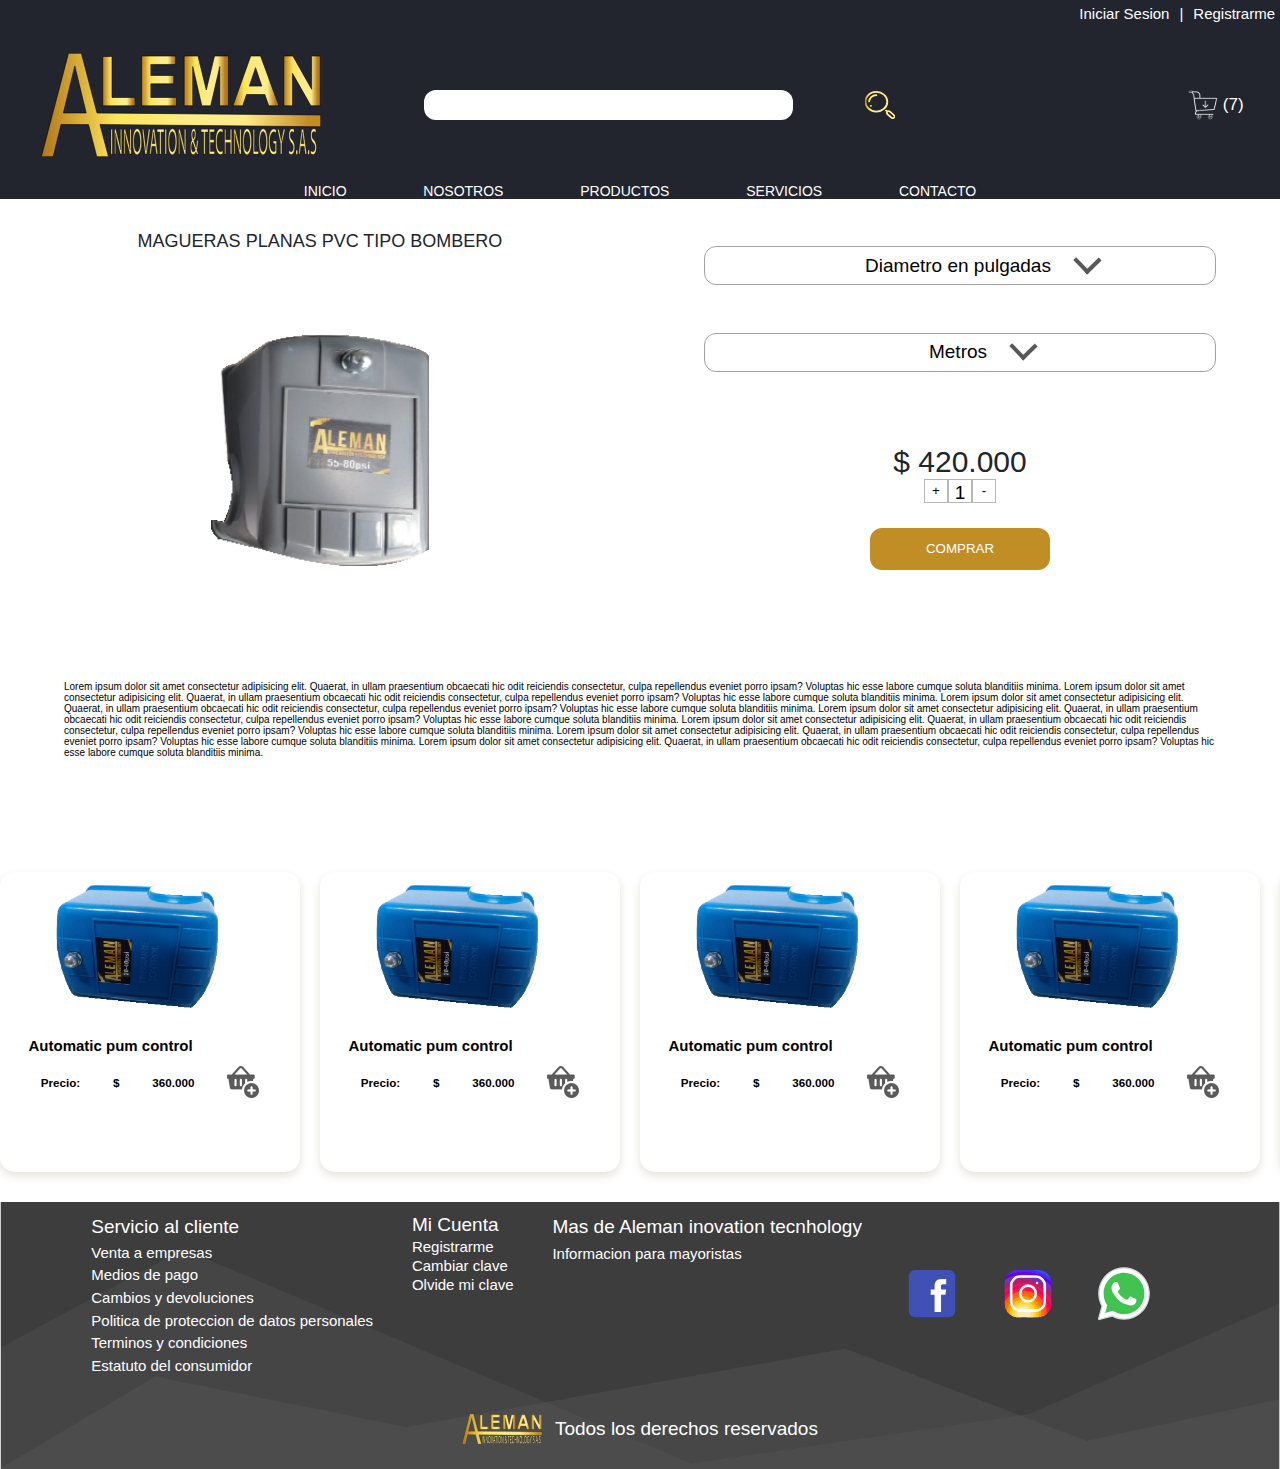
<file: HTML/product.html>
<!DOCTYPE html>
<html lang="en" dir="ltr">

<head>
  <meta charset="UTF-8">
  <meta name="viewport" content="width=device-width, initial-scale=1.0">
  <meta http-equiv="X-UA-Compatible" content="ie=edge">
  <link href="https://fonts.googleapis.com/css?family=Open+Sans&display=swap" rel="stylesheet">
  <link rel="stylesheet" href="..\source\css\style.css">
  <link rel="shortcut icon" href="../../Resource/Icons/LogoHead.svg" />
  <title>Aleman-inovation-tecnhology</title>
</head>

<body>
  <header>
    <div>
      <section class="header-user">
        <ul>
          <li>Iniciar Sesion</li>
          <li>|</li>
          <li>Registrarme</li>
        </ul>
      </section>

      <section class="header-content" >
        <div class="header-logo">
          <div class="header-menu--btn" onclick="menu_movil()" id="btnMenu">
            <div class="menus-movil-icon"></div>
            <div class="menus-movil"></div>
          </div>
          <img src="../Resource/Icons/Logo.svg" alt="">
        </div>

        <div class="header-search">
          <div class="content-div-input">
            <input type="text">
          </div>

          <span class="icon-search"></span>
        </div>
        <div class="header-buy">
          <span class="icon-car"></span>
          <p>(7)</p>
        </div>
      </section>
      <section class="header-menu">
        <ul>
          <li><a href="/aleman-inovation">INICIO</a></li>
          <li><a href="/aleman-inovation/HTML/nosotros.html">NOSOTROS</a></li>
          <li><a href="#" onclick="menu()">PRODUCTOS</a></li>
          <li><a href="#">SERVICIOS</a></li>
          <li><a href="/aleman-inovation/HTML/contacto.html">CONTACTO</a></li>
        </ul>
      </section>
    </div>
    <section class="header-menu--movil" id="menu-movil">
      <details>
        <summary>
          <img src="../Resource/Icons/control.png" alt="">
          <p>Medición y control</p>
          <section class="down">
            <div class="btn_down"></div>
          </section>

        </summary>
        <ol class="">
          <li><a href=""> Flotadores eléctricos</a></li>
          <li><a href=""> Presostatos</a></li>
          <li><a href=""> Manómetros</a></li>
          <li> <a href=""> Control Automático de Presión</a></li>
        </ol>
      </details>
      <details>
        <summary>
          <img src="../Resource/Icons/flotador.png" alt="">
          <p> Bombas para líquidos</p>
          <section class="down">
            <div class="btn_down"></div>
          </section>
        </summary>
        <ol class="">
          <li><a href="">Bombas periféricas</a></li>
          <li><a href="">Bombas sumergibles</a></li>
          <li><a href="">Bombas centrifugas</a></li>
        </ol>
      </details>
      <details>
        <summary>
          <img src="../Resource/Icons/accesories_64.png" alt="">
          <p>Accesorios y partes</p>
          <section class="down">
            <div class="btn_down"></div>
          </section>
        </summary>
        <ol class="">
          <li><a href="">Válvulas de Pie en PVC</a></li>
          <li><a href="">Tubos flexibles</a></li>
          <li><a href="">Racor de 5 vías</a></li>
          <li><a href="">Membranas</a></li>
          <li><a href="">Cheques hidro</a></li>
          <li><a href="">Sellos Mecánicos</a></li>
          <li><a href="">Resorte</a></li>
          <li><a href="">Cónicos</a></li>
          <li><a href="">Milimétricos</a></li>
        </ol>
      </details>
      <details>
        <summary>
          <img src="../Resource/Icons/manguera_64.png" alt="">
          <p> Mangueras</p>
          <section class="down">
            <div class="btn_down"></div>
          </section>
        </summary>
        <ol class="">
          <li><a href="">Manguera plana tipo bombero</a></li>
          <li><a href="">Manguera difusora</a></li>
        </ol>
      </details>
      <details>
        <summary>
          <img src="../Resource/Icons/motor_64.png" alt="">
          <p> Blower</p>
          <section class="down">
            <div class="btn_down"></div>
          </section>
        </summary>
        <ol class="">
          <li><a href="">Blower industrial</a></li>
          <li><a href="">Blower domestico</a></li>
        </ol>
      </details>
      <details>
        <summary>
          <img src="../Resource/Icons/equipospresion_64.png" alt="">
          <p> Equipos de presión</p>
          <section class="down">
            <div class="btn_down"></div>
          </section>
        </summary>
        <ol class="">
          <li><a href="">Equipos de Control Automático</a></li>
          <li><a href="">Equipos Hidroneumaticos</a></li>
        </ol>
      </details>
      <details>
        <summary>
          <img src="../Resource/Icons/icons8_engine_64.png" alt="">
          <p> Motores eléctricos</p>
          <section class="down">
            <div class="btn_down"></div>
          </section>
        </summary>
        <ol class="">
          <li><a href="">Monofasicos</a></li>
          <li><a href="">Trifasicos</a></li>
        </ol>
      </details>
        <ol class="content-user--options">
          <li class="content-user--option"><a href=""> Iniciar Sesion</a></li>
          <li class="content-user--option"><a href="">Registrarme</a></li>
        </ol>
    </section>
    <section class="menu" id="menu">
      <ul class="menu-title">
        <li>Medición y control</li>
        <li>Bombas para líquidos</li>
        <li>Accesorios y partes</li>
        <li>Mangueras</li>
        <li>Blower</li>
        <li>Equipos de presión</li>
        <li>Motores eléctricos</li>
        <ul class="item-menu border1">
          <li><a href=""> Flotadores eléctricos</a></li>
          <li><a href=""> Presostatos</a></li>
          <li><a href=""> Manómetros</a></li>
          <li> <a href=""> Control Automático de Presión</a></li>
        </ul>
        <ul class="item-menu">
          <li><a href="">Bombas periféricas</a></li>
          <li><a href="">Bombas sumergibles</a></li>
          <li><a href="">Bombas centrifugas</a></li>
        </ul>
        <ul class="item-menu">
          <li><a href="">Válvulas de Pie en PVC</a></li>
          <li><a href="">Tubos flexibles</a></li>
          <li><a href="">Racor de 5 vías</a></li>
          <li><a href="">Membranas</a></li>
          <li><a href="">Cheques hidro</a></li>
          <li><a href="">Sellos Mecánicos</a></li>
          <li><a href="">Resorte</a></li>
          <li><a href="">Cónicos</a></li>
          <li><a href="">Milimétricos</a></li>
        </ul>
        <ul class="item-menu">
          <li><a href="">Manguera plana tipo bombero</a></li>
          <li><a href="">Manguera difusora</a></li>

        </ul>
        <ul class="item-menu">
          <li><a href="">Blower industrial</a></li>
          <li><a href="">Blower domestico</a></li>
        </ul>
        <ul class="item-menu">
          <li><a href="">Equipos de Control Automático</a></li>
          <li><a href="">Equipos Hidroneumaticos</a></li>
          </ul>
        <ul class="item-menu border">
          <li><a href="">Monofasicos</a></li>
          <li><a href="">Trifasicos</a></li>
        </ul>
      </ul>

    </section>

  </header>
  <main>
    <section class="main-container">
      <section class="main-container-product">
        <div class="main-container--photo">
          <p>
            MAGUERAS PLANAS PVC
            TIPO BOMBERO
          </p>
          <img src="../../Resource/Images/Product/Recurso 16.png" alt="">
        </div>


        <div class="container-especification">
          <details>
            <summary class="container-especification-title">
              <p>Diametro en pulgadas</p>
              <section class="down">
                <div class="flecha"></div>
              </section>
            </summary>
            <ol class="">
              <div class="container-especifications">
                <div>1'</div>
                <div>1.1/2</div>
                <div>2'</div>
                <div>3'</div>
                <div>4'</div>
              </div>
            </ol>
          </details>

          <details>
            <summary class="container-especification-title">
            <p>Metros</p>
              <section class="down">
                <div class="flecha"></div>
              </section>
            </summary>
            <ol class="">
              <div class="container-especifications">
                <div>4'</div>
              </div>
            </ol>
          </details>
          <section class="container-especification--product">
            <div class="container-especification--price">
              <p>$ 420.000</p>
            </div>
            <div class="container-especification--amount"> 
              <button>+</button>
              <p>1</p>
              <button>-</button>
            </div>
            <div class="container-especification--btnBuy">
              <input class="button" type="button" name="COMPRAR" value="COMPRAR">
            </div>  
          </section>
        </div>
      </section>
    </section>
    <div class="main-container--description">
      <p>
        Lorem ipsum dolor sit amet consectetur adipisicing elit. Quaerat, in ullam praesentium obcaecati hic odit
        reiciendis consectetur, culpa repellendus eveniet porro ipsam? Voluptas hic esse labore cumque soluta
        blanditiis minima.
        Lorem ipsum dolor sit amet consectetur adipisicing elit. Quaerat, in ullam praesentium obcaecati hic odit
        reiciendis consectetur, culpa repellendus eveniet porro ipsam? Voluptas hic esse labore cumque soluta
        blanditiis minima.
        Lorem ipsum dolor sit amet consectetur adipisicing elit. Quaerat, in ullam praesentium obcaecati hic odit
        reiciendis consectetur, culpa repellendus eveniet porro ipsam? Voluptas hic esse labore cumque soluta
        blanditiis minima.
        Lorem ipsum dolor sit amet consectetur adipisicing elit. Quaerat, in ullam praesentium obcaecati hic odit
        reiciendis consectetur, culpa repellendus eveniet porro ipsam? Voluptas hic esse labore cumque soluta
        blanditiis minima.
        Lorem ipsum dolor sit amet consectetur adipisicing elit. Quaerat, in ullam praesentium obcaecati hic odit
        reiciendis consectetur, culpa repellendus eveniet porro ipsam? Voluptas hic esse labore cumque soluta
        blanditiis minima.
        Lorem ipsum dolor sit amet consectetur adipisicing elit. Quaerat, in ullam praesentium obcaecati hic odit
        reiciendis consectetur, culpa repellendus eveniet porro ipsam? Voluptas hic esse labore cumque soluta
        blanditiis minima.
        Lorem ipsum dolor sit amet consectetur adipisicing elit. Quaerat, in ullam praesentium obcaecati hic odit
        reiciendis consectetur, culpa repellendus eveniet porro ipsam? Voluptas hic esse labore cumque soluta
        blanditiis minima.
      </p>

    </div>
    <section class="products-container-slider">
      <article class="products-container--card">
        <img src="../../Resource/Images/Product/recurso1.png" alt="">
        <div class="products-container--title">
          <h2>Automatic pum control</h2>
          <div class="products-container--info">
            <h3>Precio:</h3>
            <h3>$</h3>
            <h3>360.000</h3>
            <span class="add_cart"></span>
          </div>
        </div>
      </article>
      <article class="products-container--card">
        <img src="../../Resource/Images/Product/recurso1.png" alt="">
        <div class="products-container--title">
          <h2>Automatic pum control</h2>
          <div class="products-container--info">
            <h3>Precio:</h3>
            <h3>$</h3>
            <h3>360.000</h3>
            <span class="add_cart"></span>
          </div>
        </div>
      </article>
      <article class="products-container--card">
        <img src="../../Resource/Images/Product/recurso1.png" alt="">
        <div class="products-container--title">
          <h2>Automatic pum control</h2>
          <div class="products-container--info">
            <h3>Precio:</h3>
            <h3>$</h3>
            <h3>360.000</h3>
            <span class="add_cart"></span>
          </div>
        </div>
      </article>
      <article class="products-container--card">
        <img src="../../Resource/Images/Product/recurso1.png" alt="">
        <div class="products-container--title">
          <h2>Automatic pum control</h2>
          <div class="products-container--info">
            <h3>Precio:</h3>
            <h3>$</h3>
            <h3>360.000</h3>
            <span class="add_cart"></span>
          </div>
        </div>
      </article>
      <article class="products-container--card">
        <img src="../../Resource/Images/Product/recurso1.png" alt="">
        <div class="products-container--title">
          <h2>Automatic pum control</h2>
          <div class="products-container--info">
            <h3>Precio:</h3>
            <h3>$</h3>
            <h3>360.000</h3>
            <span class="add_cart"></span>
          </div>
        </div>
      </article>
      <article class="products-container--card">
        <img src="../../Resource/Images/Product/recurso1.png" alt="">
        <div class="products-container--title">
          <h2>Automatic pum control</h2>
          <div class="products-container--info">
            <h3>Precio:</h3>
            <h3>$</h3>
            <h3>360.000</h3>
            <span class="add_cart"></span>
          </div>
        </div>
      </article>
      <article class="products-container--card">
        <img src="../../Resource/Images/Product/recurso1.png" alt="">
        <div class="products-container--title">
          <h2>Automatic pum control</h2>
          <div class="products-container--info">
            <h3>Precio:</h3>
            <h3>$</h3>
            <h3>360.000</h3>
            <span class="add_cart"></span>
          </div>
        </div>
      </article>
      <article class="products-container--card">
        <img src="../../Resource/Images/Product/recurso1.png" alt="">
        <div class="products-container--title">
          <h2>Automatic pum control</h2>
          <div class="products-container--info">
            <h3>Precio:</h3>
            <h3>$</h3>
            <h3>360.000</h3>
            <span class="add_cart"></span>
          </div>
        </div>
      </article>
      <article class="products-container--card">
        <img src="../../Resource/Images/Product/recurso1.png" alt="">
        <div class="products-container--title">
          <h2>Automatic pum control</h2>
          <div class="products-container--info">
            <h3>Precio:</h3>
            <h3>$</h3>
            <h3>360.000</h3>
            <span class="add_cart"></span>
          </div>
        </div>
      </article>
      <article class="products-container--card">
        <img src="../../Resource/Images/Product/recurso1.png" alt="">
        <div class="products-container--title">
          <h2>Automatic pum control</h2>
          <div class="products-container--info">
            <h3>Precio:</h3>
            <h3>$</h3>
            <h3>360.000</h3>
            <span class="add_cart"></span>
          </div>
        </div>
      </article>
      <article class="products-container--card">
        <img src="../../Resource/Images/Product/recurso1.png" alt="">
        <div class="products-container--title">
          <h2>Automatic pum control</h2>
          <div class="products-container--info">
            <h3>Precio:</h3>
            <h3>$</h3>
            <h3>360.000</h3>
            <span class="add_cart"></span>
          </div>
        </div>
      </article>
      <article class="products-container--card">
        <img src="../../Resource/Images/Product/recurso1.png" alt="">
        <div class="products-container--title">
          <h2>Automatic pum control</h2>
          <div class="products-container--info">
            <h3>Precio:</h3>
            <h3>$</h3>
            <h3>360.000</h3>
            <span class="add_cart"></span>
          </div>
        </div>
      </article>
      <article class="products-container--card">
        <img src="../../Resource/Images/Product/recurso1.png" alt="">
        <div class="products-container--title">
          <h2>Automatic pum control</h2>
          <div class="products-container--info">
            <h3>Precio:</h3>
            <h3>$</h3>
            <h3>360.000</h3>
            <span class="add_cart"></span>
          </div>
        </div>
      </article>


    </section>
  </main>
  <footer>
    <div class="footer-container">

      <div class="footer-container--info">
        <ul>
          <li class="footer-container--title">Servicio al cliente</li>
          <li>Venta a empresas</li>
          <li>Medios de pago</li>
          <li>Cambios y devoluciones</li>
          <li>Politica de proteccion de datos personales</li>
          <li>Terminos y condiciones</li>
          <li>Estatuto del consumidor</li>
        </ul>
        <ul>
          <li class="footer-container--title">Mi Cuenta</li>
          <li>Registrarme</li>
          <li>Cambiar clave</li>
          <li>Olvide mi clave</li>
        </ul>
        <ul>
          <li class="footer-container--title">Mas de Aleman inovation tecnhology</li>
          <li>Informacion para mayoristas</li>
        </ul>
        <ul class="footer-container--redes">
          <li>
            <img src="../../Resource/Icons/icons8-facebook.svg" alt="">
          </li>
          <li>
            <img src="../../Resource/Icons/icons8-instagram.svg" alt="">
          </li>
          <li><img src="../../Resource/Icons/icons8-whatsapp.svg" alt=""></li>
        </ul>
      </div>

      <div class="footer-logo">
        <img src="../../Resource/Icons/Logo.svg" alt="">
        <p>Todos los derechos reservados</p>
      </div>
    </div>
    </div>
  </footer>
  <script src="../JS/index.js"></script>
</body>

</html>
</file>
